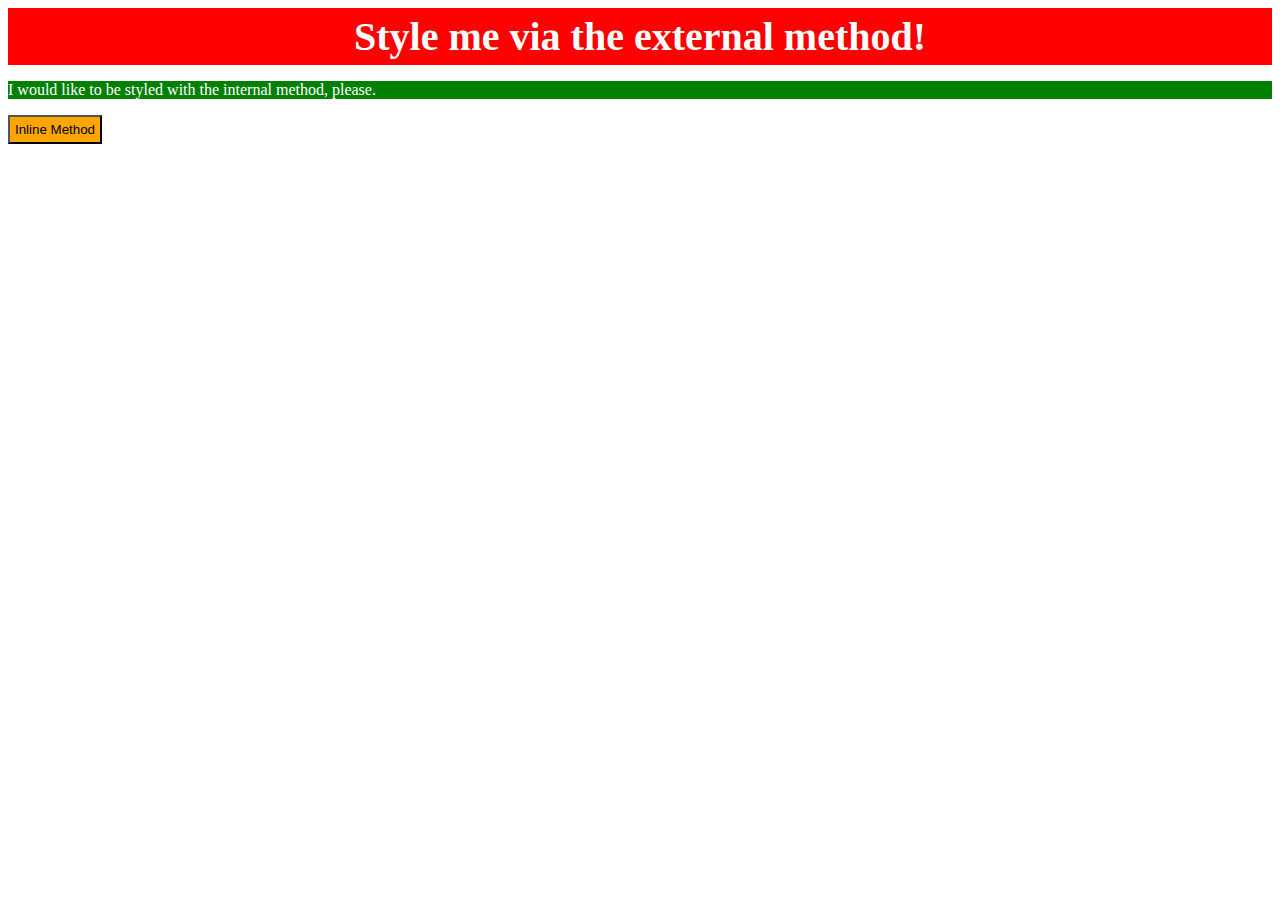
<file: foundations/intro-to-css/01-css-methods/index.html>
<!DOCTYPE html>
<html lang="en">
  <head>
    <style>
      p {
        color: white;
        background-color: green;
      }

    </style>
    <link rel="stylesheet" href="style.css">
    <meta charset="UTF-8">
    <meta http-equiv="X-UA-Compatible" content="IE=edge">
    <meta name="viewport" content="width=device-width, initial-scale=1.0">
    <title>Methods for Adding CSS</title>
  </head>
  <body>
    <div>Style me via the external method!</div>
    <p>I would like to be styled with the internal method, please.</p>
    <button style="color: black; background-color: orange; border-radius: 0; padding: 5px;">Inline Method</button>
  </body>
</html>
</file>
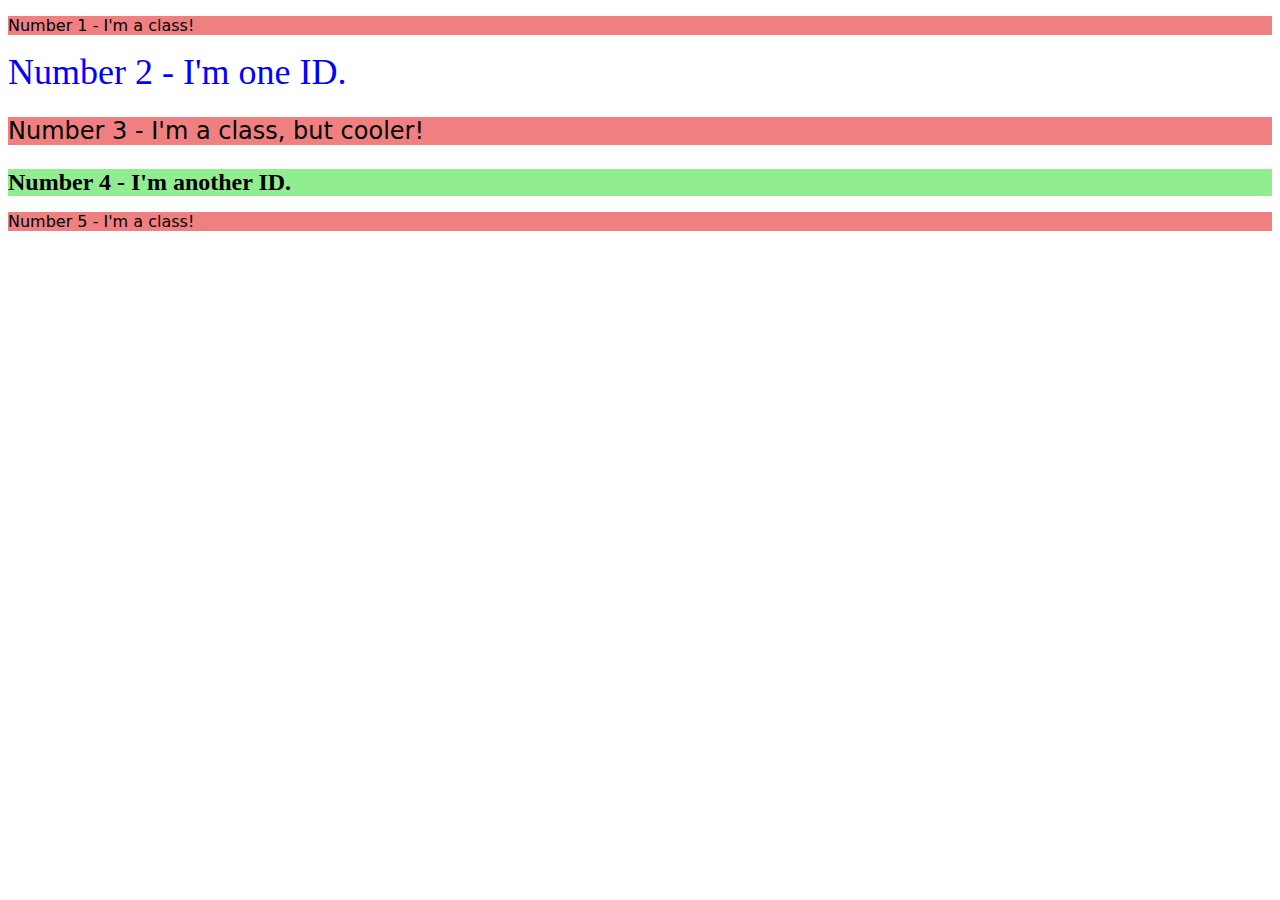
<file: foundations/intro-to-css/02-class-id-selectors/index.html>
<!DOCTYPE html>
<html lang="en">
  <head>
    <meta charset="UTF-8">
    <meta http-equiv="X-UA-Compatible" content="IE=edge">
    <meta name="viewport" content="width=device-width, initial-scale=1.0">
    <title>Class and ID Selectors</title>
    <link rel="stylesheet" href="style.css">
  </head>
  <body>
    <p class = "odd">Number 1 - I'm a class!</p>
    <div id = "second">Number 2 - I'm one ID.</div>
    <p class = "odd third">Number 3 - I'm a class, but cooler!</p>
    <div id = "fourth" >Number 4 - I'm another ID.</div>
    <p class = "odd">Number 5 - I'm a class!</p>
  </body>
</html>
</file>
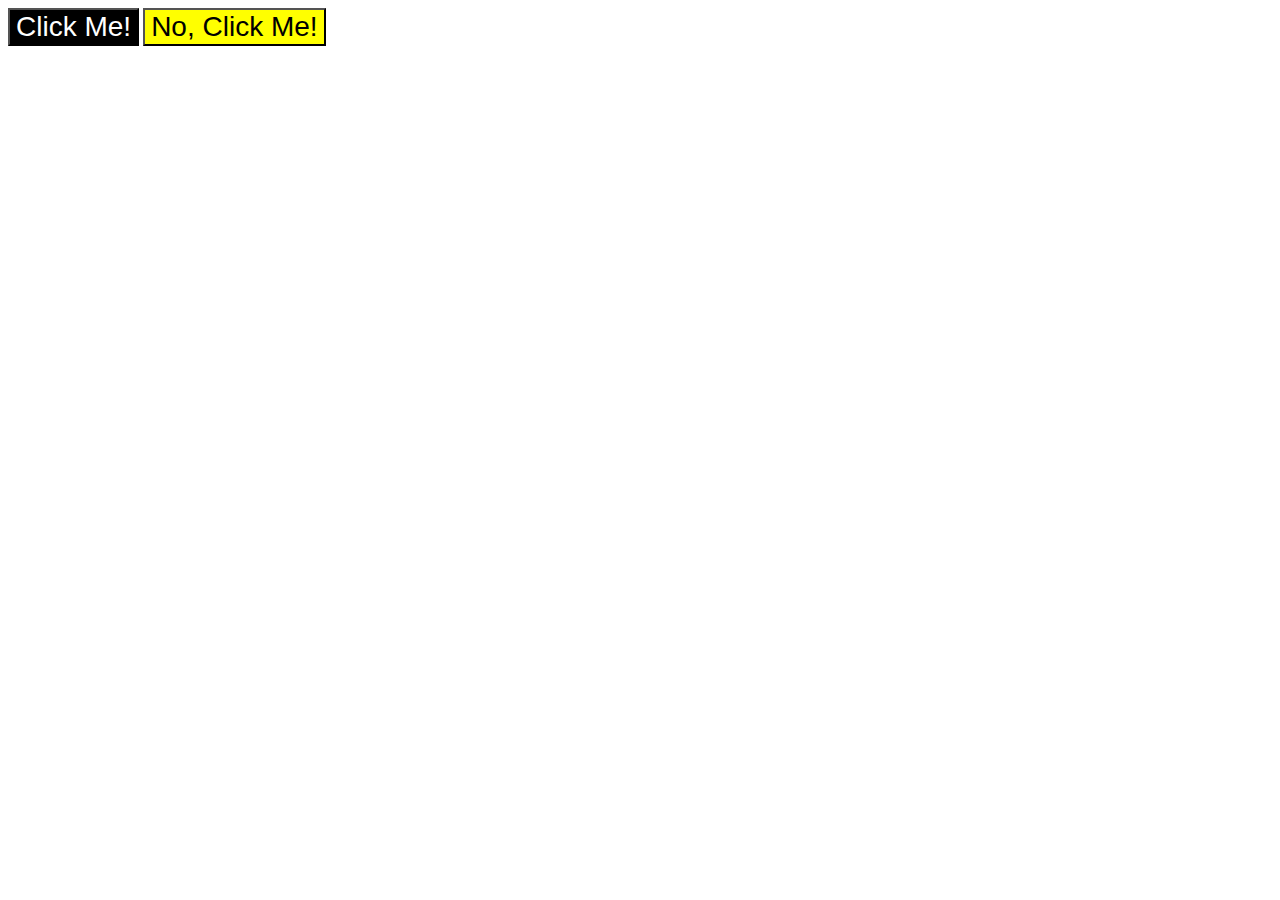
<file: foundations/intro-to-css/03-grouping-selectors/index.html>
<!DOCTYPE html>
<html lang="en">
  <head>
    <meta charset="UTF-8">
    <meta http-equiv="X-UA-Compatible" content="IE=edge">
    <meta name="viewport" content="width=device-width, initial-scale=1.0">
    <title>Grouping Selectors</title>
    <link rel="stylesheet" href="style.css">
  </head>
  <body>
    <button class="common one">Click Me!</button>
    <button class="common two">No, Click Me!</button>
  </body>
</html>
</file>
<file: foundations/intro-to-css/01-css-methods/style.css>
div {
    color: white;
    background-color: red;
    padding: 5px;
    text-align: center;
    font-size: 40px;
    font-weight: bold;
}
</file>
<file: foundations/intro-to-css/02-class-id-selectors/style.css>
.odd {
    background-color: lightcoral;
    font-family: Verdama, "DejaVu Sans", sans-serif
}

#second {
    font-family: 'Times New Roman', Times, serif;
    color: blue;
    font-size: 36px;
}

.third {
    font-size: 24px;
    font-weight: 50px;
}

#fourth {
    font-weight: bold;
    font-size: 24px;
    background-color: lightgreen;
}
</file>
<file: foundations/intro-to-css/03-grouping-selectors/style.css>
.common {
    font-size: 28px;
    font-family: 'Helvetica', 'Times New Roman', 'sans-serif'

}
.one {
    background-color: black;
    color: white;
}

.two {
    background-color: yellow;
    color: black;
}
</file>
